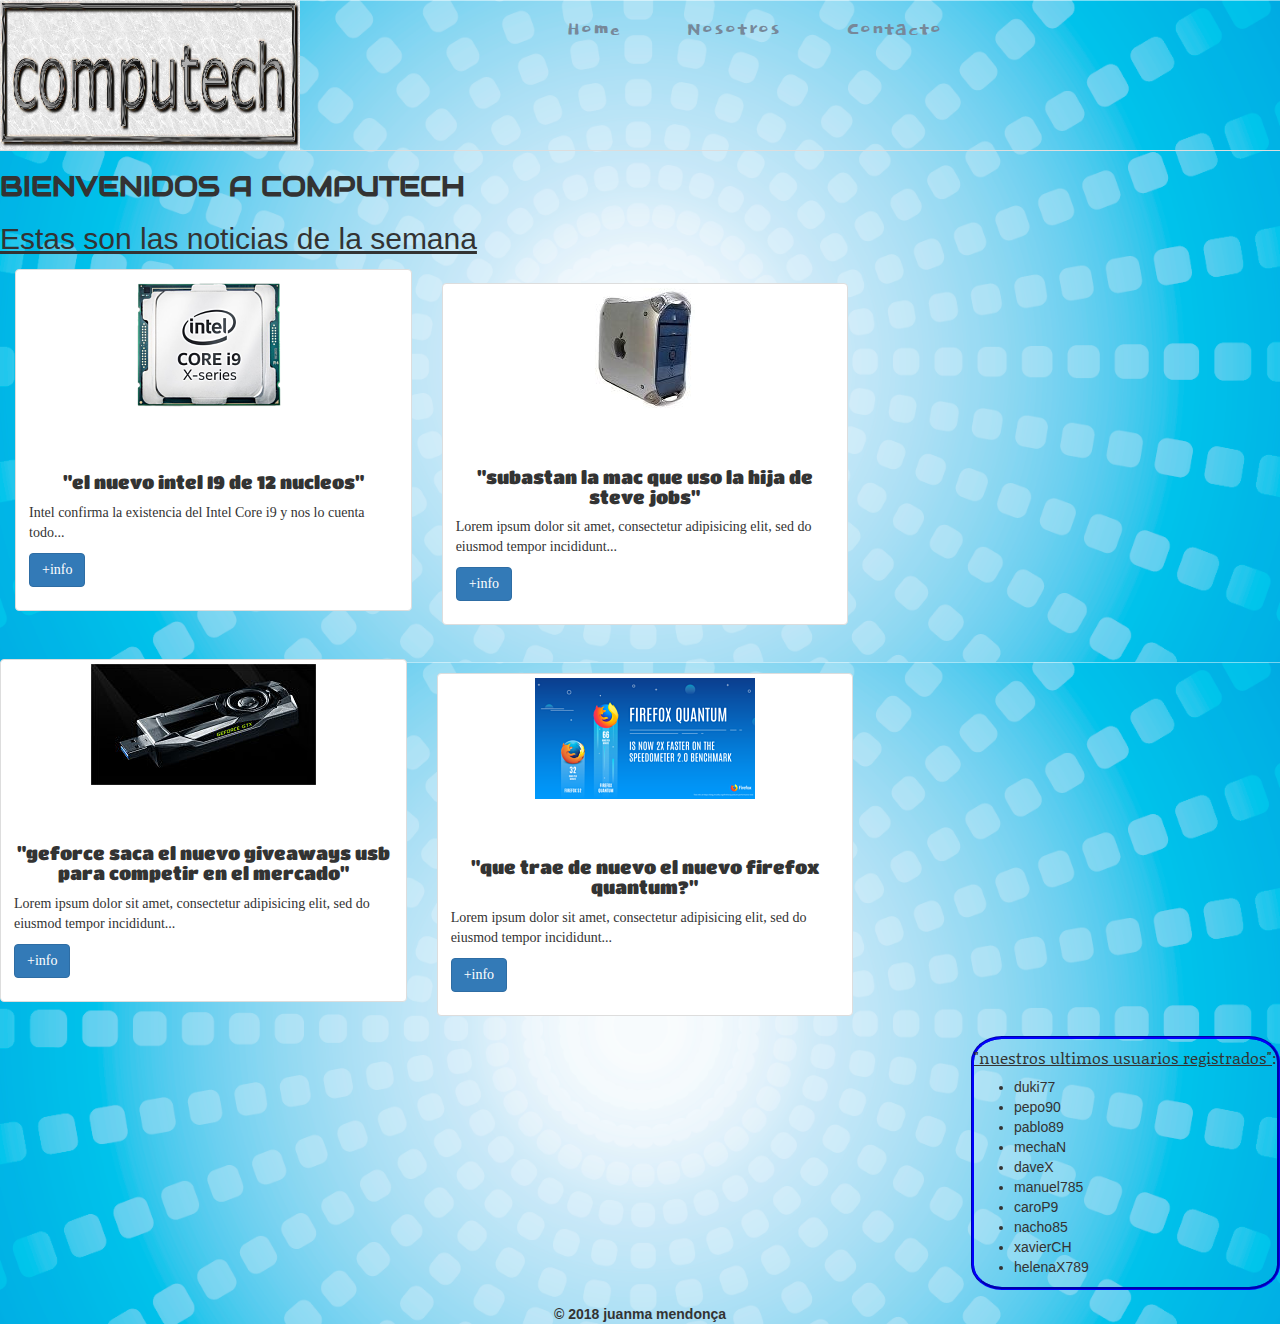
<file: page con bootstrap/index.html>
<!DOCTYPE html>
<html>

<head>
    <meta charset="utf-8" />
    <meta http-equiv="X-UA-Compatible" content="IE=edge">
    <title>home</title>
    <meta name="viewport" content="width=device-width, initial-scale=1">
    <link rel="stylesheet" type="text/css" media="screen" href="bootstrap/css/bootstrap.min.css" />
    <link rel="stylesheet" type="text/css" media="screen" href="css/estilo.css" />
    <link href="https://fonts.googleapis.com/css?family=Dokdo" rel="stylesheet">
    <link href="https://fonts.googleapis.com/css?family=Titan+One" rel="stylesheet">
    <link href="https://fonts.googleapis.com/css?family=Noticia+Text|Permanent+Marker" rel="stylesheet">
    <link href="https://fonts.googleapis.com/css?family=Audiowide" rel="stylesheet">
    <link rel="stylesheet" type="text/css" media="screen" href="css/FontAwesome.css">
</head>

<body>
<header>
    <div class="logo">
        <a href="index.html" title=""><img class="imglogo" src="images/computech2.png" alt="logo noticia"></a>
    </div>
    <nav class="menu">
        <ul class="nav nav-tabs">
            <li role="presentation"><a href="index.html"><i class="fa fa-home fa-fw" aria-hidden="true"></i>&nbsp;Home</a></li>
            <li role="presentation"><a href="nosotros.html"><i class="fa fa-android" aria-hidden="true"></i>&nbsp; Nosotros</a></li>
            <li role="presentation"><a href="contacto.html"><i class="fa fa-info-circle" aria-hidden="true"></i>&nbsp; Contacto</a></li>
          </ul>  
    </nav>
    
</header
<section>
  <div>
    <h1 class="parpadea texto">Bienvenidos a Computech</h1>
    <u><h2>Estas son las noticias de la semana</h2></u>
  </div>
<div class="listhome">
    <div class="container-fluid">
    <div class="row">
        <div class="col-sm-6 col-md-4">
          <div class="thumbnail">
            <img class="zoom" src="images/intel core i9_opt.png" alt=" procesador core I9">
            <div class="caption">
              <h3>"el nuevo intel I9 de 12 nucleos"</h3>
              <p>Intel confirma la existencia del Intel Core i9 y nos lo cuenta todo...</p>
              <p><a href="noticia.html" class="btn btn-primary" role="button">+info</a></p>
            </div>
          </div>
        </div>
        <div class="row">
            <div class="col-sm-6 col-md-4">
              <div class="thumbnail">
                <img class="zoom" src="images/mac vieja_opt.jpg" alt="mac vieja">
                <div class="caption">
                  <h3>"subastan la mac que uso la hija de steve jobs"</h3>
                  <p>Lorem ipsum dolor sit amet, consectetur adipisicing elit, sed do eiusmod tempor incididunt...</p>
                  <p><a href="#" class="btn btn-primary" role="button">+info</a></p>
                </div>
              </div>
            </div>
      </div>
      <div class="row">
        <div class="col-sm-6 col-md-4">
          <div class="thumbnail">
            <img class="zoom" src="images/geforce-giveaways-usb_opt.jpg" alt="placa de video usb">
            <div class="caption">
              <h3>"geforce saca el nuevo giveaways usb para competir en el mercado"</h3>
              <p>Lorem ipsum dolor sit amet, consectetur adipisicing elit, sed do eiusmod tempor incididunt...</p>
              <p><a href="#" class="btn btn-primary" role="button">+info</a></p>
            </div>
          </div>
        </div>
        <div class="row">
            <div class="col-sm-6 col-md-4">
              <div class="thumbnail">
                <img class="zoom" src="images/firefox quantum_opt.png" alt="firefox quantum" >
                <div class="caption">
                  <h3>"que trae de nuevo el nuevo firefox quantum?"</h3>
                  <p>Lorem ipsum dolor sit amet, consectetur adipisicing elit, sed do eiusmod tempor incididunt...</p>
                  <p><a href="#" class="btn btn-primary" role="button">+info</a></p>
                </div>
              </div>
            </div>
</div>
 </div>
  </div>
   </div>
</section>
<aside class="userlist">
<h4><u>"nuestros ultimos usuarios registrados"</u>:</h4>
  <ul>
    <li>duki77</li>
    <li>pepo90</li>
    <li>pablo89</li>
    <li>mechaN</li>
    <li>daveX</li>
    <li>manuel785</li>
    <li>caroP9</li>
    <li>nacho85</li>
    <li>xavierCH</li>
    <li>helenaX789</li>
  </ul>
</aside>
</body>
<!-- Footer -->
<footer class="page-footer font-small cyan darken-3 mt-4">

  <!-- Footer Links -->
  <div class="container">
  </div>
  <!-- Footer Links -->

  <!-- Copyright -->
  <div class="footer-copyright text-center py-3"><b>© 2018 juanma mendonça</b>
  </div>
  <!-- Copyright -->

</footer>
<!-- Footer -->
</html>
</file>
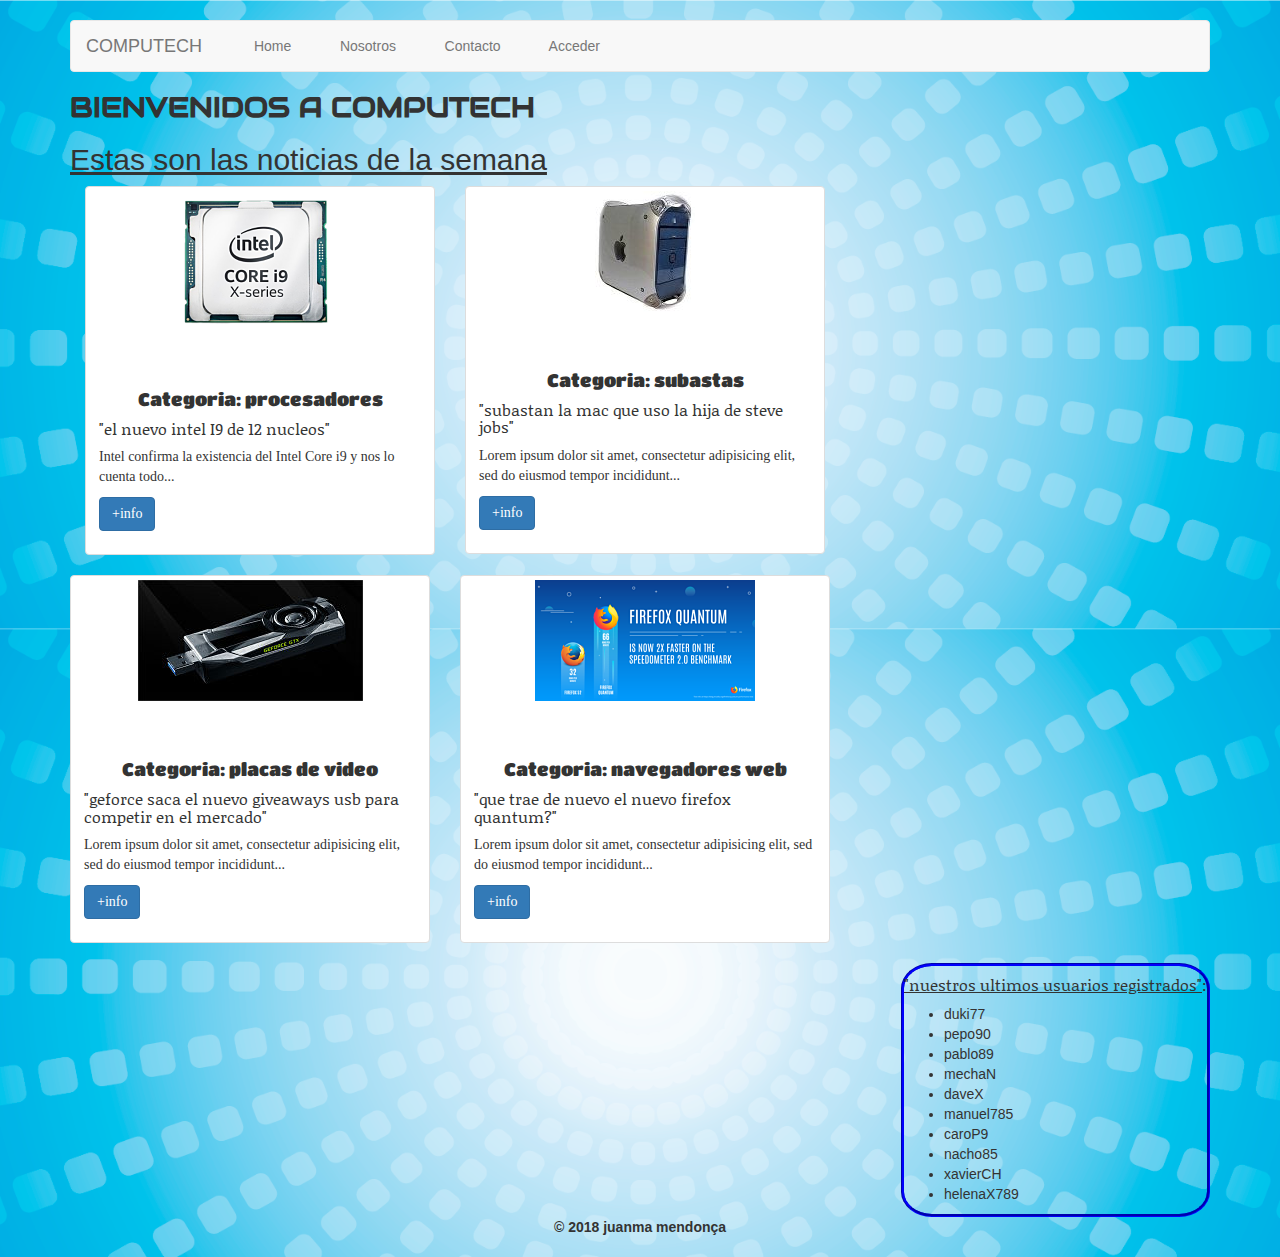
<file: page desde 0 con bootstrap/index.html>
<!DOCTYPE html>
<html lang="en">

<head>
  <meta charset="utf-8">
  <meta http-equiv="X-UA-Compatible" content="IE=edge">
  <meta name="viewport" content="width=device-width, initial-scale=1">

  <title>Home</title>

  <link href="bootstrap/css/bootstrap.min.css" rel="stylesheet">
  <link href="css/navbar.css" rel="stylesheet">
  <link href="css/estilo.css" rel="stylesheet">
  <link href="css/FontAwesome.css" rel="stylesheet">
 <link href="https://fonts.googleapis.com/css?family=Dokdo" rel="stylesheet">
<link href="https://fonts.googleapis.com/css?family=Titan+One" rel="stylesheet">
<link href="https://fonts.googleapis.com/css?family=Noticia+Text|Permanent+Marker" rel="stylesheet">
<link href="https://fonts.googleapis.com/css?family=Audiowide" rel="stylesheet">
</head>

<body>

<div class="container">
  <!-- Static navbar -->
  <nav class="navbar navbar-default" id="menu">
    <div class="container-fluid">
      <div class="navbar-header">
        <button type="button" class="navbar-toggle collapsed" data-toggle="collapse" data-target="#navbar" aria-expanded="false"
          aria-controls="navbar">
          <span class="sr-only">Toggle navigation</span>
          <span class="icon-bar"></span>
          <span class="icon-bar"></span>
          <span class="icon-bar"></span>
        </button>
        <a class="navbar-brand" href="index.html">COMPUTECH</a>
      </div>
      <div id="navbar" class="navbar-collapse collapse">
        <ul class="nav navbar-nav">
          <li><a href="index.html"><i class="fa fa-home fa-fw" aria-hidden="true"></i>&nbsp;Home</a></li>
          <li><a href="nosotros.html"><i class="fa fa-android" aria-hidden="true"></i>&nbsp; Nosotros</a></li>
          <li><a href="contacto.html"><i class="fa fa-info-circle" aria-hidden="true"></i>&nbsp; Contacto</a></li>
          <li><a href="login.html"><i class="fa fa-user" aria-hidden="true"></i>&nbsp; Acceder</a></li>
          </ul>
      </div>
      <!--/.nav-collapse -->
    </div>
    <!--/.container-fluid -->
  </nav>
<section>
  <div>
    <h1 class="parpadea texto">Bienvenidos a Computech</h1>
    <u><h2>Estas son las noticias de la semana</h2></u>
  </div>
<div class="listhome">
    <div class="container-fluid">
    <div class="row">
        <div class="col-sm-6 col-md-4">
          <div class="thumbnail">
            <img class="zoom" src="images/intel core i9_opt.png" alt=" procesador core I9">
            <div class="caption">
              <h3>Categoria: procesadores</h3>
              <h4>"el nuevo intel I9 de 12 nucleos"</h4>
              <p>Intel confirma la existencia del Intel Core i9 y nos lo cuenta todo...</p>
              <p><a href="noticia.html" class="btn btn-primary" role="button">+info</a></p>
            </div>
          </div>
        </div>
        <div class="row">
            <div class="col-sm-6 col-md-4">
              <div class="thumbnail">
                <img class="zoom" src="images/mac vieja_opt.jpg" alt="mac vieja">
                <div class="caption">
                  <h3>Categoria: subastas</h3>
                  <h4>"subastan la mac que uso la hija de steve jobs"</h4>
                  <p>Lorem ipsum dolor sit amet, consectetur adipisicing elit, sed do eiusmod tempor incididunt...</p>
                  <p><a href="#" class="btn btn-primary" role="button">+info</a></p>
                </div>
              </div>
            </div>
      </div>
      <div class="row">
        <div class="col-sm-6 col-md-4">
          <div class="thumbnail">
            <img class="zoom" src="images/geforce-giveaways-usb_opt.jpg" alt="placa de video usb">
            <div class="caption">
              <h3>Categoria: placas de video</h3>
              <h4>"geforce saca el nuevo giveaways usb para competir en el mercado"</h4>
              <p>Lorem ipsum dolor sit amet, consectetur adipisicing elit, sed do eiusmod tempor incididunt...</p>
              <p><a href="#" class="btn btn-primary" role="button">+info</a></p>
            </div>
          </div>
        </div>
        <div class="row">
            <div class="col-sm-6 col-md-4">
              <div class="thumbnail">
                <img class="zoom" src="images/firefox quantum_opt.png" alt="firefox quantum" >
                <div class="caption">
                  <h3>Categoria: navegadores web</h3>
                  <h4>"que trae de nuevo el nuevo firefox quantum?"</h4>
                  <p>Lorem ipsum dolor sit amet, consectetur adipisicing elit, sed do eiusmod tempor incididunt...</p>
                  <p><a href="#" class="btn btn-primary" role="button">+info</a></p>
                </div>
              </div>
            </div>
</div>
 </div>
  </div>
   </div>
</section>
<aside class="userlist">
<h4><u>"nuestros ultimos usuarios registrados"</u>:</h4>
  <ul>
    <li>duki77</li>
    <li>pepo90</li>
    <li>pablo89</li>
    <li>mechaN</li>
    <li>daveX</li>
    <li>manuel785</li>
    <li>caroP9</li>
    <li>nacho85</li>
    <li>xavierCH</li>
    <li>helenaX789</li>
  </ul>
</aside>
<!-- Bootstrap core JavaScript
    ================================================== -->
<!-- Placed at the end of the document so the pages load faster -->
<script src="https://ajax.googleapis.com/ajax/libs/jquery/1.12.4/jquery.min.js"></script>
<script>
  window.jQuery || document.write('<script src="../../assets/js/vendor/jquery.min.js"><\/script>')
</script>
<script src="bootstrap/js/bootstrap.min.js"></script>
</body>
<!-- Footer -->
<footer class="page-footer font-small cyan darken-3 mt-4">

  <!-- Footer Links -->
  <div class="container">
  </div>
  <!-- Footer Links -->

  <!-- Copyright -->
  <div class="footer-copyright text-center py-3"><b>© 2018 juanma mendonça</b>
  </div>
  <!-- Copyright -->

</footer>
<!-- Footer -->
</html>
</file>
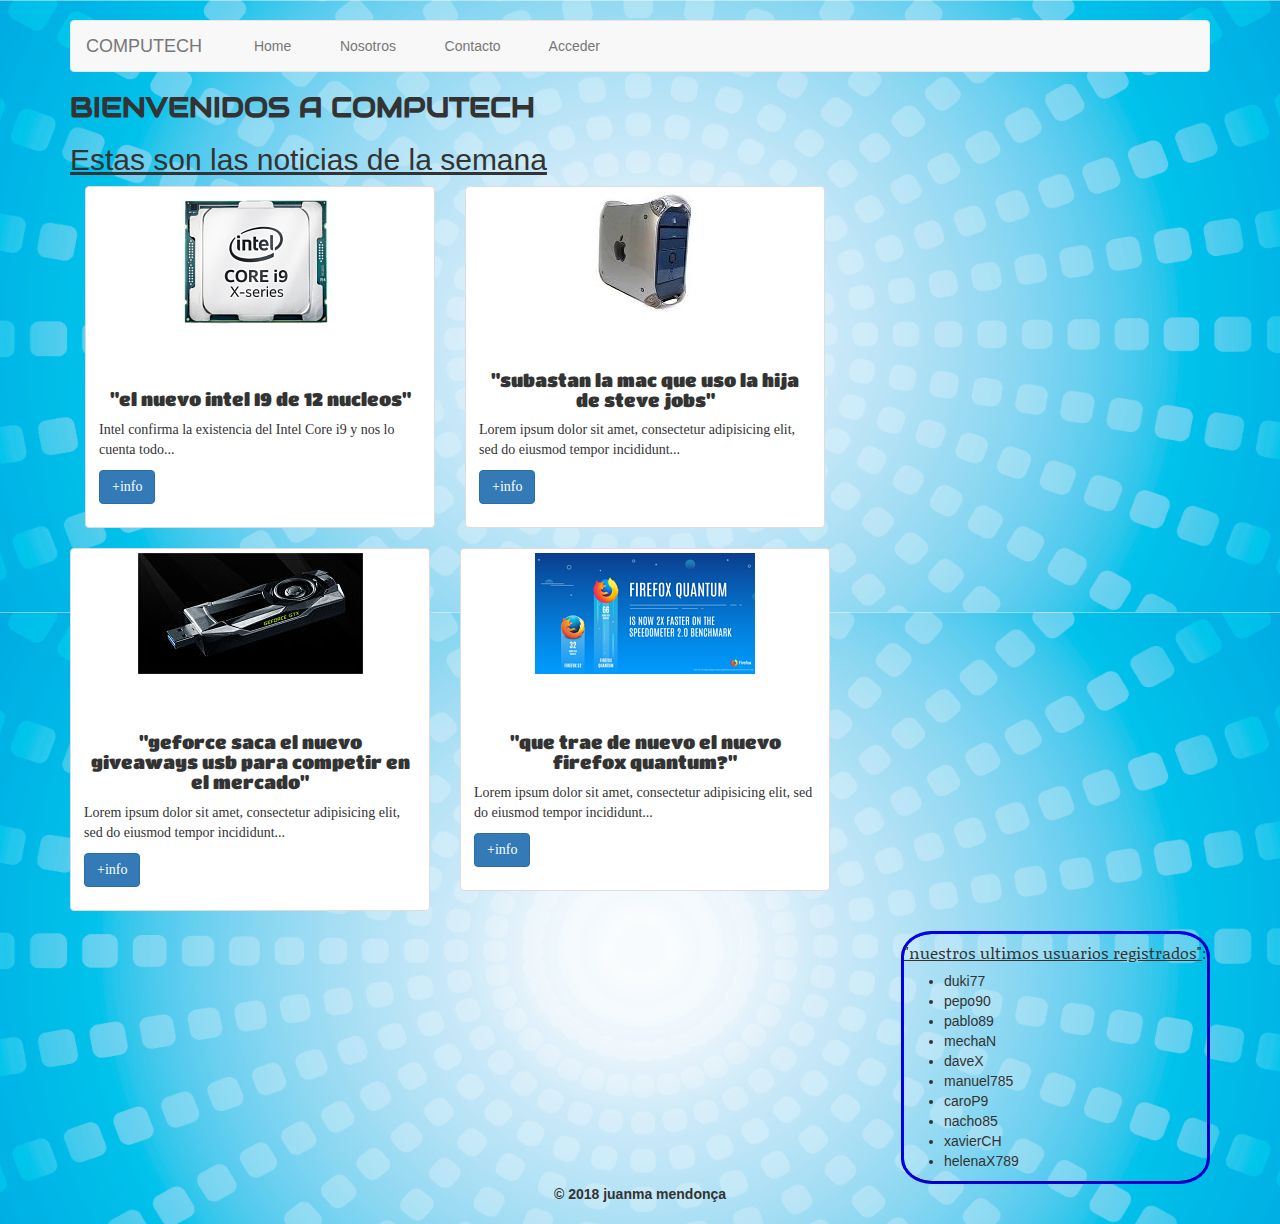
<file: pagina con bootstrap/index.html>
<!DOCTYPE html>
<html lang="en">

<head>
  <meta charset="utf-8">
  <meta http-equiv="X-UA-Compatible" content="IE=edge">
  <meta name="viewport" content="width=device-width, initial-scale=1">

  <title>Home</title>

  <link href="bootstrap/css/bootstrap.min.css" rel="stylesheet">
  <link href="css/navbar.css" rel="stylesheet">
  <link href="css/estilo.css" rel="stylesheet">
  <link href="css/FontAwesome.css" rel="stylesheet">
 <link href="https://fonts.googleapis.com/css?family=Dokdo" rel="stylesheet">
<link href="https://fonts.googleapis.com/css?family=Titan+One" rel="stylesheet">
<link href="https://fonts.googleapis.com/css?family=Noticia+Text|Permanent+Marker" rel="stylesheet">
<link href="https://fonts.googleapis.com/css?family=Audiowide" rel="stylesheet">
</head>

<body>

<div class="container">
  <!-- Static navbar -->
  <nav class="navbar navbar-default" id="menu">
    <div class="container-fluid">
      <div class="navbar-header">
        <button type="button" class="navbar-toggle collapsed" data-toggle="collapse" data-target="#navbar" aria-expanded="false"
          aria-controls="navbar">
          <span class="sr-only">Toggle navigation</span>
          <span class="icon-bar"></span>
          <span class="icon-bar"></span>
          <span class="icon-bar"></span>
        </button>
        <a class="navbar-brand" href="index.html">COMPUTECH</a>
      </div>
      <div id="navbar" class="navbar-collapse collapse">
        <ul class="nav navbar-nav">
          <li><a href="index.html"><i class="fa fa-home fa-fw" aria-hidden="true"></i>&nbsp;Home</a></li>
          <li><a href="nosotros.html"><i class="fa fa-android" aria-hidden="true"></i>&nbsp; Nosotros</a></li>
          <li><a href="contacto.html"><i class="fa fa-info-circle" aria-hidden="true"></i>&nbsp; Contacto</a></li>
          <li><a href="login.html"><i class="fa fa-user" aria-hidden="true"></i>&nbsp; Acceder</a></li>
          </ul>
      </div>
      <!--/.nav-collapse -->
    </div>
    <!--/.container-fluid -->
  </nav>
<section>
  <div>
    <h1 class="parpadea texto">Bienvenidos a Computech</h1>
    <u><h2>Estas son las noticias de la semana</h2></u>
  </div>
<div class="listhome">
    <div class="container-fluid">
    <div class="row">
        <div class="col-sm-6 col-md-4">
          <div class="thumbnail">
            <img class="zoom" src="images/intel core i9_opt.png" alt=" procesador core I9">
            <div class="caption">
              <h3>"el nuevo intel I9 de 12 nucleos"</h3>
              <p>Intel confirma la existencia del Intel Core i9 y nos lo cuenta todo...</p>
              <p><a href="noticia.html" class="btn btn-primary" role="button">+info</a></p>
            </div>
          </div>
        </div>
        <div class="row">
            <div class="col-sm-6 col-md-4">
              <div class="thumbnail">
                <img class="zoom" src="images/mac vieja_opt.jpg" alt="mac vieja">
                <div class="caption">
                  <h3>"subastan la mac que uso la hija de steve jobs"</h3>
                  <p>Lorem ipsum dolor sit amet, consectetur adipisicing elit, sed do eiusmod tempor incididunt...</p>
                  <p><a href="#" class="btn btn-primary" role="button">+info</a></p>
                </div>
              </div>
            </div>
      </div>
      <div class="row">
        <div class="col-sm-6 col-md-4">
          <div class="thumbnail">
            <img class="zoom" src="images/geforce-giveaways-usb_opt.jpg" alt="placa de video usb">
            <div class="caption">
              <h3>"geforce saca el nuevo giveaways usb para competir en el mercado"</h3>
              <p>Lorem ipsum dolor sit amet, consectetur adipisicing elit, sed do eiusmod tempor incididunt...</p>
              <p><a href="#" class="btn btn-primary" role="button">+info</a></p>
            </div>
          </div>
        </div>
        <div class="row">
            <div class="col-sm-6 col-md-4">
              <div class="thumbnail">
                <img class="zoom" src="images/firefox quantum_opt.png" alt="firefox quantum" >
                <div class="caption">
                  <h3>"que trae de nuevo el nuevo firefox quantum?"</h3>
                  <p>Lorem ipsum dolor sit amet, consectetur adipisicing elit, sed do eiusmod tempor incididunt...</p>
                  <p><a href="#" class="btn btn-primary" role="button">+info</a></p>
                </div>
              </div>
            </div>
</div>
 </div>
  </div>
   </div>
</section>
<aside class="userlist">
<h4><u>"nuestros ultimos usuarios registrados"</u>:</h4>
  <ul>
    <li>duki77</li>
    <li>pepo90</li>
    <li>pablo89</li>
    <li>mechaN</li>
    <li>daveX</li>
    <li>manuel785</li>
    <li>caroP9</li>
    <li>nacho85</li>
    <li>xavierCH</li>
    <li>helenaX789</li>
  </ul>
</aside>
<!-- Bootstrap core JavaScript
    ================================================== -->
<!-- Placed at the end of the document so the pages load faster -->
<script src="https://ajax.googleapis.com/ajax/libs/jquery/1.12.4/jquery.min.js"></script>
<script>
  window.jQuery || document.write('<script src="../../assets/js/vendor/jquery.min.js"><\/script>')
</script>
<script src="bootstrap/js/bootstrap.min.js"></script>
</body>
<!-- Footer -->
<footer class="page-footer font-small cyan darken-3 mt-4">

  <!-- Footer Links -->
  <div class="container">
  </div>
  <!-- Footer Links -->

  <!-- Copyright -->
  <div class="footer-copyright text-center py-3"><b>© 2018 juanma mendonça</b>
  </div>
  <!-- Copyright -->

</footer>
<!-- Footer -->
</html>
</file>
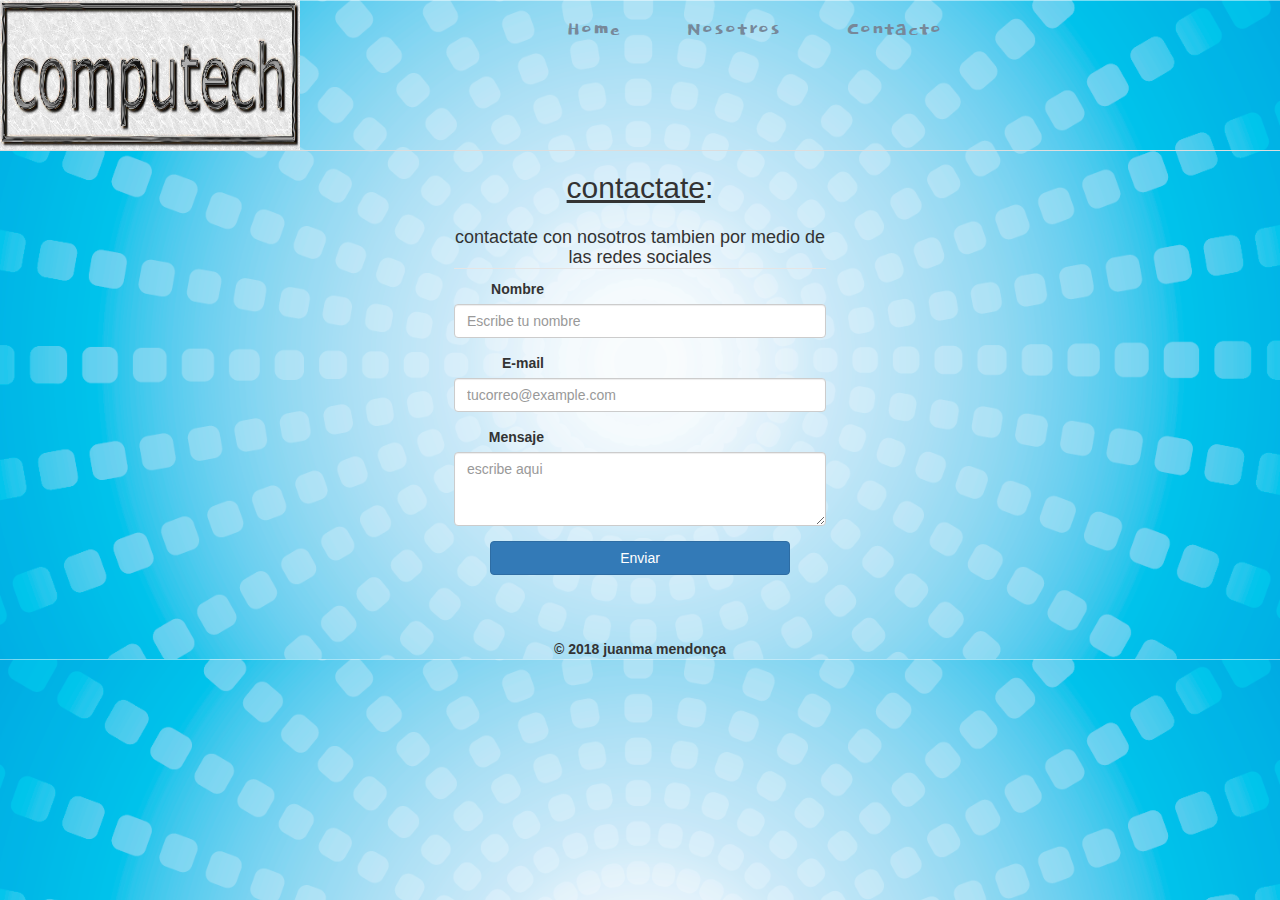
<file: page con bootstrap/contacto.html>
<!DOCTYPE html>
<html>
<head>
    <meta charset="utf-8" />
    <meta http-equiv="X-UA-Compatible" content="IE=edge">
    <title>Contacto</title>
    <meta name="viewport" content="width=device-width, initial-scale=1">
    <link rel="stylesheet" type="text/css" media="screen" href="bootstrap/css/bootstrap.min.css" />
    <link rel="stylesheet" type="text/css" media="screen" href="css/estilo.css" />
    <link href="https://fonts.googleapis.com/css?family=Dokdo" rel="stylesheet">
    <link rel="stylesheet" type="text/css" media="screen" href="css/FontAwesome.css">
</head>
<body>
    <header>
        <div class="logo">
            <a href="index.html" title=""><img class="imglogo" src="images/computech2.png" alt="logo noticia"></a>
        </div>
        <nav class="menu">
            <ul class="nav nav-tabs">
                <li role="presentation"><a href="index.html"><i class="fa fa-home fa-fw" aria-hidden="true"></i>&nbsp;Home</a></li>
                <li role="presentation"><a href="nosotros.html"><i class="fa fa-android" aria-hidden="true"></i>&nbsp; Nosotros</a></li>
                <li role="presentation"><a href="contacto.html"><i class="fa fa-info-circle" aria-hidden="true"></i>&nbsp; Contacto</a></li>
              </ul>  
        </nav>
    </header>
    <article>
            <section class="container-fluid">
                <h2 class="h2 text-center my-3"><u>contactate</u>:</h2>
                <form>
                    <fieldset>
                        <legend class="h4 text-center">
                        contactate con nosotros tambien por medio de las redes sociales
                        </legend>
                        <div class="form-group">
                        <label>Nombre</label>
                        <input type="text" id="nombre" name="nombre" class="form-control" placeholder="Escribe tu nombre">
                        </div>
                        <div class="form-group">
                        <label>E-mail</label>
                        <input type="email" id="email" name="email" class="form-control" placeholder="tucorreo@example.com">
                        </div>
                        <div class="form-group">
                        <label>Mensaje</label>
                        <textarea class="form-control" rows="3" placeholder="escribe aqui"></textarea>
                        </div>
                        <div class="form-group text-center">
                        <input type="submit" id="envio" value="Enviar" class="btn btn-primary ">
                        </div>
                    </fieldset>
                </form>
            </section>
        </article>
        
</body>

<!-- Footer -->
<footer class="page-footer font-small cyan darken-3 mt-4">

    <!-- Footer Links -->
    <div class="container">
  
      <!-- Grid row-->
      <div class="row">
  
        <!-- Grid column -->
        <div class="col-md-12 py-5">
          <div class="mb-5 flex-center">
  
            <!-- Facebook -->
            <a class="fb-ic">
              <i class="fa fa-facebook fa-lg white-text mr-md-5 mr-3 fa-2x"> </i>
            </a>
            <!-- Twitter -->
            <a class="tw-ic">
              <i class="fa fa-twitter fa-lg white-text mr-md-5 mr-3 fa-2x"> </i>
            </a>
            <!-- Google +-->
            <a class="gplus-ic">
              <i class="fa fa-google-plus fa-lg white-text mr-md-5 mr-3 fa-2x"> </i>
            </a>
            <!--Linkedin -->
            <a class="li-ic">
              <i class="fa fa-linkedin fa-lg white-text mr-md-5 mr-3 fa-2x"> </i>
            </a>
            <!--Instagram-->
            <a class="ins-ic">
              <i class="fa fa-instagram fa-lg white-text mr-md-5 mr-3 fa-2x"> </i>
            </a>
            <!--Pinterest-->
            <a class="pin-ic">
              <i class="fa fa-pinterest fa-lg white-text fa-2x"> </i>
            </a>
            <!--Youtube-->
            <a class="you-ic">
                <i class="fa fa-youtube fa-lg white-text fa-2x"> </i>
              </a>
          </div>
        </div>
        <!-- Grid column -->
  
      </div>
      <!-- Grid row-->
  
    </div>
    <!-- Footer Links -->
  
    <!-- Copyright -->
    <div class="footer-copyright text-center py-3"><b>© 2018 juanma mendonça</b>
    </div>
    <!-- Copyright -->
  
  </footer>
  <!-- Footer -->
                        
</html>
</file>
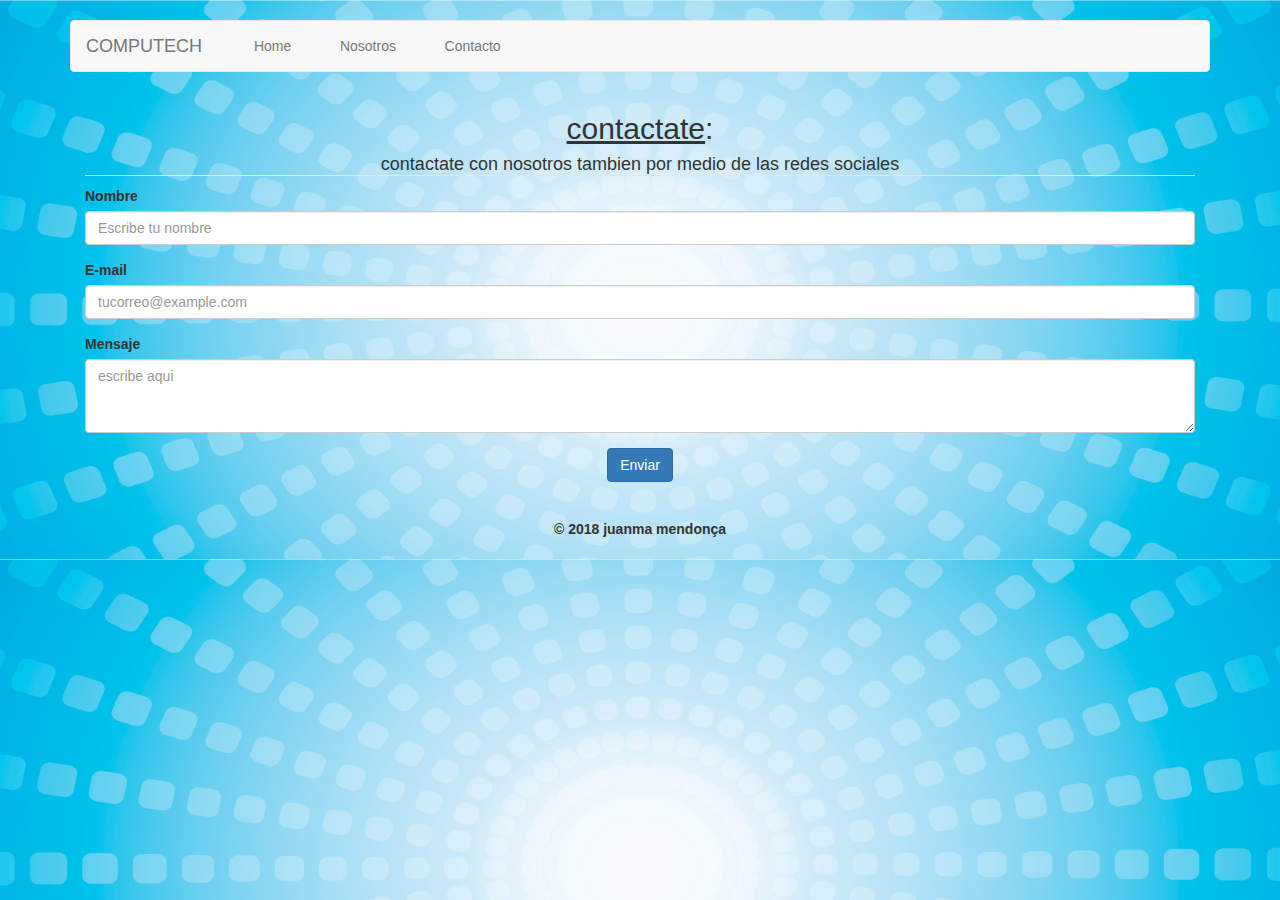
<file: page desde 0 con bootstrap/contacto.html>
<!DOCTYPE html>
<html lang="en">

<head>
  <meta charset="utf-8">
  <meta http-equiv="X-UA-Compatible" content="IE=edge">
  <meta name="viewport" content="width=device-width, initial-scale=1">

  <title>Contacto</title>

  <link href="bootstrap/css/bootstrap.min.css" rel="stylesheet">
<link href="css/navbar.css" rel="stylesheet">
  <link href="css/estilo.css" rel="stylesheet">
  <link href="https://fonts.googleapis.com/css?family=Dokdo" rel="stylesheet">
  <link href="css/FontAwesome.css" rel="stylesheet">
</head>

<body>

<div class="container">
  <!-- Static navbar -->
  <nav class="navbar navbar-default" id="menu">
    <div class="container-fluid">
      <div class="navbar-header">
        <button type="button" class="navbar-toggle collapsed" data-toggle="collapse" data-target="#navbar" aria-expanded="false"
          aria-controls="navbar">
          <span class="sr-only">Toggle navigation</span>
          <span class="icon-bar"></span>
          <span class="icon-bar"></span>
          <span class="icon-bar"></span>
        </button>
        <a class="navbar-brand" href="index.html">COMPUTECH</a>
      </div>
      <div id="navbar" class="navbar-collapse collapse">
        <ul class="nav navbar-nav">
          <li>
            <a href="index.html">
              <i class="fa fa-home fa-fw" aria-hidden="true"></i>&nbsp;Home</a>
          </li>
          <li>
            <a href="nosotros.html">
              <i class="fa fa-android" aria-hidden="true"></i>&nbsp; Nosotros</a>
          </li>
          <li>
            <a href="contacto.html">
              <i class="fa fa-info-circle" aria-hidden="true"></i>&nbsp; Contacto</a>
          </li>
      </div>
      <!--/.nav-collapse -->
    </div>
    <!--/.container-fluid -->
  </nav>
    <article>
            <section class="container-fluid">
                <h2 class="h2 text-center my-3"><u>contactate</u>:</h2>
                <form>
                    <fieldset>
                        <legend class="h4 text-center">
                        contactate con nosotros tambien por medio de las redes sociales
                        </legend>
                        <div class="form-group">
                        <label>Nombre</label>
                        <input type="text" id="nombre" name="nombre" class="form-control" placeholder="Escribe tu nombre">
                        </div>
                        <div class="form-group">
                        <label>E-mail</label>
                        <input type="email" id="email" name="email" class="form-control" placeholder="tucorreo@example.com">
                        </div>
                        <div class="form-group">
                        <label>Mensaje</label>
                        <textarea class="form-control" rows="3" placeholder="escribe aqui"></textarea>
                        </div>
                        <div class="form-group text-center">
                        <input type="submit" id="envio" value="Enviar" class="btn btn-primary ">
                        </div>
                    </fieldset>
                </form>
            </section>
        </article>
<!-- Bootstrap core JavaScript
    ================================================== -->
<!-- Placed at the end of the document so the pages load faster -->
<script src="https://ajax.googleapis.com/ajax/libs/jquery/1.12.4/jquery.min.js"></script>
<script>
  window.jQuery || document.write('<script src="../../assets/js/vendor/jquery.min.js"><\/script>')
</script>
<script src="bootstrap/js/bootstrap.min.js"></script>
</body>

<!-- Footer -->
<footer class="page-footer font-small cyan darken-3 mt-4">

    <!-- Footer Links -->
    <div class="container">
  
      <!-- Grid row-->
      <div class="row">
  
        <!-- Grid column -->
        <div class="col-md-12 py-5">
          <div class="mb-5 flex-center">
  
            <!-- Facebook -->
            <a class="fb-ic">
              <i class="fa fa-facebook fa-lg white-text mr-md-5 mr-3 fa-2x"> </i>
            </a>
            <!-- Twitter -->
            <a class="tw-ic">
              <i class="fa fa-twitter fa-lg white-text mr-md-5 mr-3 fa-2x"> </i>
            </a>
            <!-- Google +-->
            <a class="gplus-ic">
              <i class="fa fa-google-plus fa-lg white-text mr-md-5 mr-3 fa-2x"> </i>
            </a>
            <!--Linkedin -->
            <a class="li-ic">
              <i class="fa fa-linkedin fa-lg white-text mr-md-5 mr-3 fa-2x"> </i>
            </a>
            <!--Instagram-->
            <a class="ins-ic">
              <i class="fa fa-instagram fa-lg white-text mr-md-5 mr-3 fa-2x"> </i>
            </a>
            <!--Pinterest-->
            <a class="pin-ic">
              <i class="fa fa-pinterest fa-lg white-text fa-2x"> </i>
            </a>
            <!--Youtube-->
            <a class="you-ic">
                <i class="fa fa-youtube fa-lg white-text fa-2x"> </i>
              </a>
          </div>
        </div>
        <!-- Grid column -->
  
      </div>
      <!-- Grid row-->
  
    </div>
    <!-- Footer Links -->
  
    <!-- Copyright -->
    <div class="footer-copyright text-center py-3"><b>© 2018 juanma mendonça</b>
    </div>
    <!-- Copyright -->
  
  </footer>
  <!-- Footer -->
                        
</html>
</file>
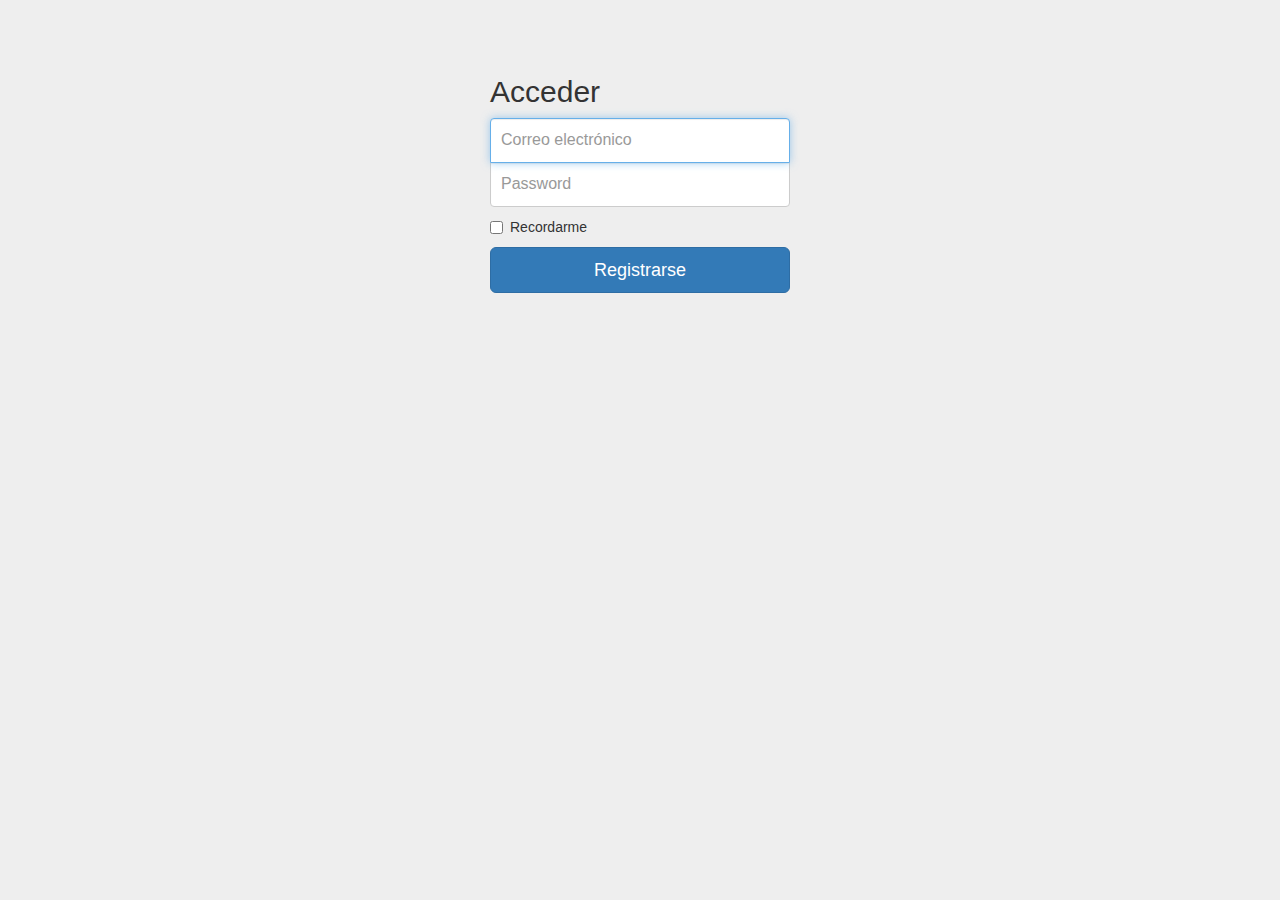
<file: page desde 0 con bootstrap/login.html>
<!DOCTYPE html>
<html lang="en">

<head>
    <meta charset="utf-8">
    <meta http-equiv="X-UA-Compatible" content="IE=edge">
    <meta name="viewport" content="width=device-width, initial-scale=1">

    <title>Signin</title>

    <link href="bootstrap/css/bootstrap.min.css" rel="stylesheet">
    <link href="css/signin.css" rel="stylesheet">

</head>

<body>

    <div class="container">

        <form class="form-signin">
            <h2 class="form-signin-heading">Acceder</h2>
            <label for="inputEmail" class="sr-only">Correo electrónico</label>
            <input type="email" id="inputEmail" class="form-control" placeholder="Correo electrónico" required autofocus>
            <label for="inputPassword" class="sr-only">Password</label>
            <input type="password" id="inputPassword" class="form-control" placeholder="Password" required>
            <div class="checkbox">
                <label>
                    <input type="checkbox" value="remember-me"> Recordarme
                </label>
            </div>
            <button class="btn btn-lg btn-primary btn-block" type="submit">Registrarse</button>
        </form>

    </div>
    <!-- /container -->
</body>

</html>
</file>
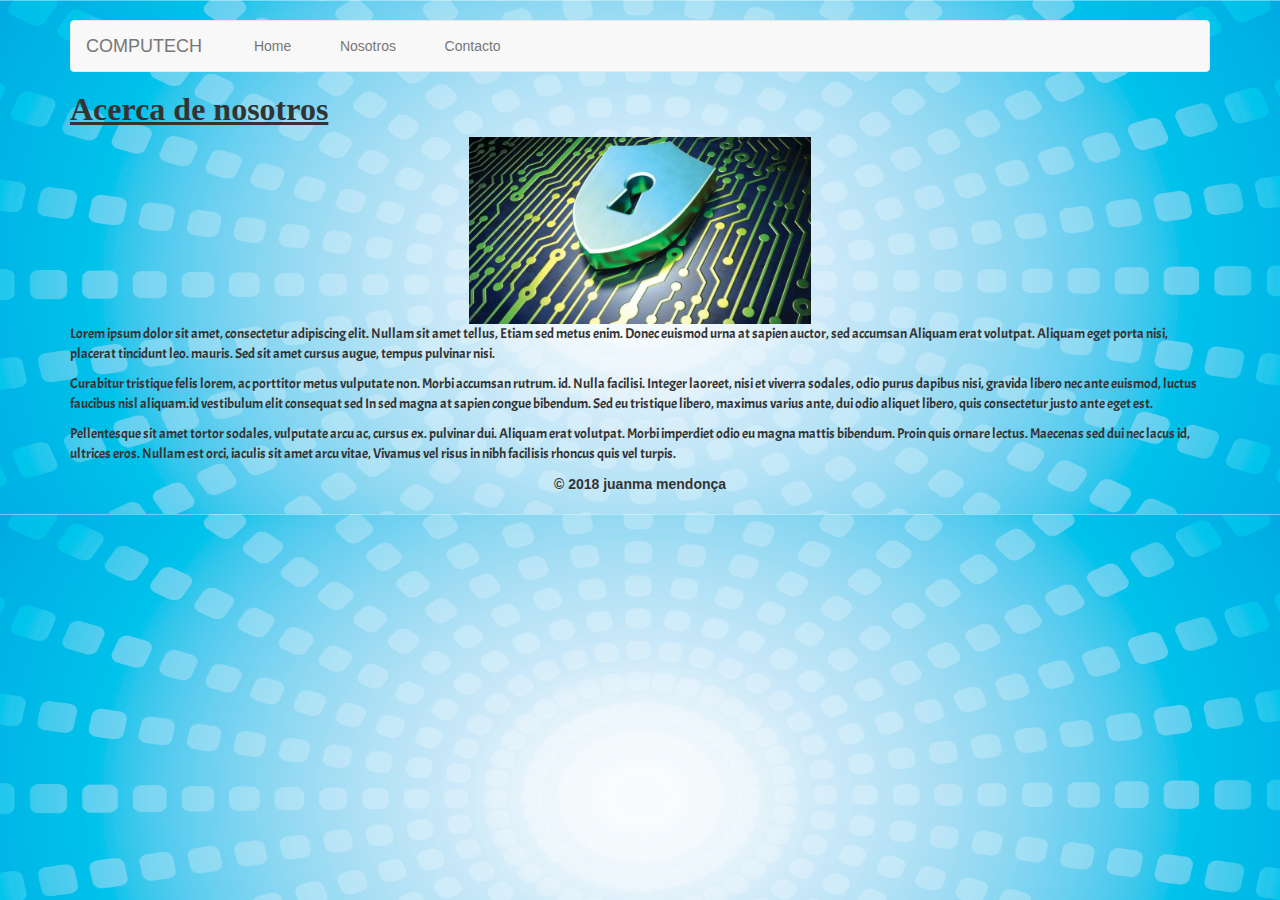
<file: page desde 0 con bootstrap/nosotros.html>
<!DOCTYPE html>
<html lang="en">

<head>
    <meta charset="utf-8">
    <meta http-equiv="X-UA-Compatible" content="IE=edge">
    <meta name="viewport" content="width=device-width, initial-scale=1">

    <title>Nosotros</title>
    <link href="bootstrap/css/bootstrap.min.css" rel="stylesheet">
    <link href="css/navbar.css" rel="stylesheet">
    <link href="css/estilo.css" rel="stylesheet">
    <link href="css/FontAwesome.css" rel="stylesheet">
<link href="https://fonts.googleapis.com/css?family=Dokdo" rel="stylesheet">
<link href="https://fonts.googleapis.com/css?family=Acme" rel="stylesheet">
</head>

<body>

    <div class="container">
        <!-- Static navbar -->
        <nav class="navbar navbar-default" id="menu">
            <div class="container-fluid">
                <div class="navbar-header">
                    <button type="button" class="navbar-toggle collapsed" data-toggle="collapse" data-target="#navbar" aria-expanded="false"
                        aria-controls="navbar">
                        <span class="sr-only">Toggle navigation</span>
                        <span class="icon-bar"></span>
                        <span class="icon-bar"></span>
                        <span class="icon-bar"></span>
                    </button>
                    <a class="navbar-brand" href="index.html">COMPUTECH</a>
                </div>
                <div id="navbar" class="navbar-collapse collapse">
                    <ul class="nav navbar-nav">
                  <li><a href="index.html"><i class="fa fa-home fa-fw" aria-hidden="true"></i>&nbsp;Home</a></li>
                  <li><a href="nosotros.html"><i class="fa fa-android" aria-hidden="true"></i>&nbsp; Nosotros</a></li>
                  <li><a href="contacto.html"><i class="fa fa-info-circle" aria-hidden="true"></i>&nbsp; Contacto</a></li>
                </div>
                <!--/.nav-collapse -->
            </div>
            <!--/.container-fluid -->
        </nav>

<section>
    <h1><b><u>Acerca de nosotros</u></b></h1>
    <article>
        <div>
        <img class="centerimg"src="images/logo2.jpg" alt="">
      </div>

        <div class="pnos">
            <p>Lorem ipsum dolor sit amet, consectetur adipiscing elit. Nullam sit amet tellus,
            Etiam sed metus enim. Donec euismod urna at sapien auctor, sed accumsan
            Aliquam erat volutpat. Aliquam eget porta nisi, placerat tincidunt leo.
            mauris. Sed sit amet cursus augue, tempus pulvinar nisi.</p>
            <p>Curabitur tristique felis lorem, ac porttitor metus vulputate non. Morbi accumsan rutrum.
            id. Nulla facilisi. Integer laoreet, nisi et viverra sodales, odio purus dapibus nisi,
            gravida libero nec ante euismod, luctus faucibus nisl aliquam.id vestibulum elit consequat sed
            In sed magna at sapien congue bibendum. Sed eu tristique libero, maximus varius ante,
            dui odio aliquet libero, quis consectetur justo ante eget est.</p>
            <p>Pellentesque sit amet tortor sodales, vulputate arcu ac, cursus ex.
            pulvinar dui. Aliquam erat volutpat. Morbi imperdiet odio eu magna
            mattis bibendum. Proin quis ornare lectus. Maecenas sed dui nec lacus
            id, ultrices eros. Nullam est orci, iaculis sit amet arcu vitae,
            Vivamus vel risus in nibh facilisis rhoncus quis vel turpis.</p>
        </div>
    </article>
</section>
<!-- Bootstrap core JavaScript
    ================================================== -->
<!-- Placed at the end of the document so the pages load faster -->
<script src="https://ajax.googleapis.com/ajax/libs/jquery/1.12.4/jquery.min.js"></script>
<script>
    window.jQuery || document.write('<script src="../../assets/js/vendor/jquery.min.js"><\/script>')
</script>
<script src="bootstrap/js/bootstrap.min.js"></script>
</body>
<!-- Footer -->
<footer class="page-footer font-small cyan darken-3 mt-4">

    <!-- Footer Links -->
    <div class="container">
    </div>
    <!-- Footer Links -->

    <!-- Copyright -->
    <div class="footer-copyright text-center py-3">
        <b>© 2018 juanma mendonça</b>
    </div>
    <!-- Copyright -->

</footer>
<!-- Footer -->
</html>
</file>
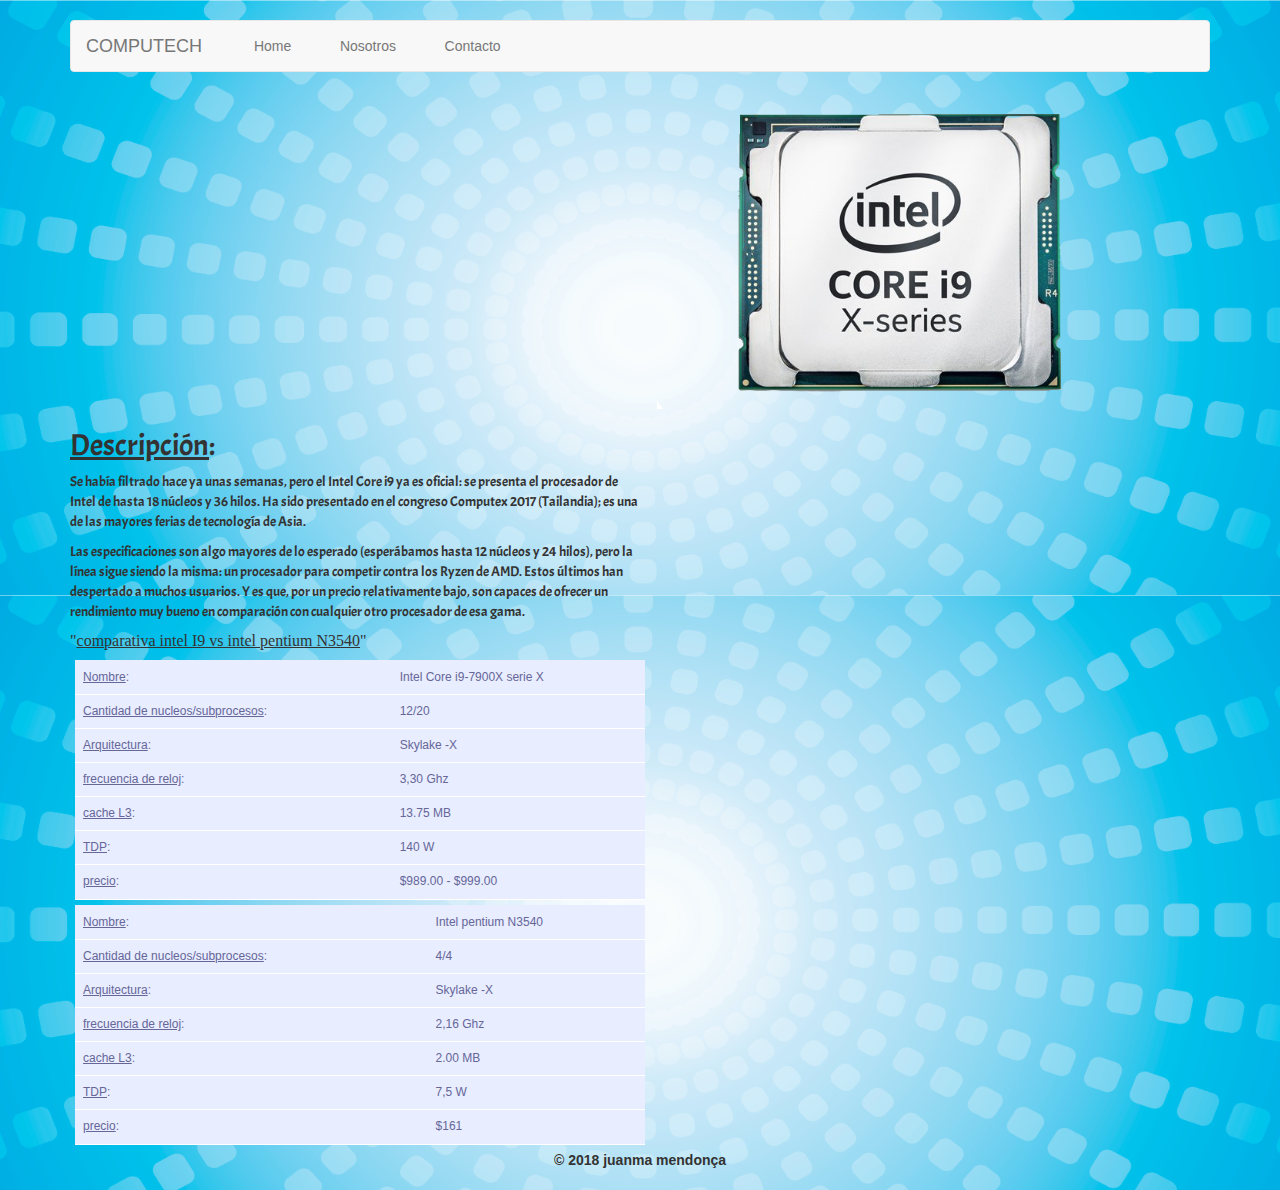
<file: page desde 0 con bootstrap/noticia.html>
<!DOCTYPE html>
<html lang="en">

<head>
  <meta charset="utf-8">
  <meta http-equiv="X-UA-Compatible" content="IE=edge">
  <meta name="viewport" content="width=device-width, initial-scale=1">

  <title>Noticia</title>
  <link href="bootstrap/css/bootstrap.min.css" rel="stylesheet">
  <link href="css/navbar.css" rel="stylesheet">
  <link href="css/estilo.css" rel="stylesheet">
  <link href="css/FontAwesome.css" rel="stylesheet">
  <link href="https://fonts.googleapis.com/css?family=Dokdo" rel="stylesheet">
  <link href="https://fonts.googleapis.com/css?family=Acme" rel="stylesheet">
</head>

<body>

  <div class="container">
    <!-- Static navbar -->
    <nav class="navbar navbar-default" id="menu">
      <div class="container-fluid">
        <div class="navbar-header">
          <button type="button" class="navbar-toggle collapsed" data-toggle="collapse" data-target="#navbar" aria-expanded="false"
            aria-controls="navbar">
            <span class="sr-only">Toggle navigation</span>
            <span class="icon-bar"></span>
            <span class="icon-bar"></span>
            <span class="icon-bar"></span>
          </button>
          <a class="navbar-brand" href="index.html">COMPUTECH</a>
        </div>
        <div id="navbar" class="navbar-collapse collapse">
          <ul class="nav navbar-nav">
            <li>
              <a href="index.html">
                <i class="fa fa-home fa-fw" aria-hidden="true"></i>&nbsp;Home</a>
            </li>
            <li>
              <a href="nosotros.html">
                <i class="fa fa-android" aria-hidden="true"></i>&nbsp; Nosotros</a>
            </li>
            <li>
              <a href="contacto.html">
                <i class="fa fa-info-circle" aria-hidden="true"></i>&nbsp; Contacto</a>
            </li>
        </div>
        <!--/.nav-collapse -->
      </div>
      <!--/.container-fluid -->
    </nav>
<section class="detalle">
  <div class="izq">
    <div class="head-izq">
      <img src="images/intel core i9.png" alt="core i9">
    </div>
 </div>
  <div class="der">
  <div class="pnos">
    <h2><u>Descripción</u>:</h2>
    <p>Se había filtrado hace ya unas semanas, pero el Intel Core i9 ya es oficial: se presenta el procesador de Intel de hasta 18 núcleos y 36 hilos. Ha sido presentado en el congreso Computex 2017 (Tailandia); es una de las mayores ferias de tecnología de Asia.</p>
    <p>Las especificaciones son algo mayores de lo esperado (esperábamos hasta 12 núcleos y 24 hilos), pero la línea sigue siendo la misma: un procesador para competir contra los Ryzen de AMD. Estos últimos han despertado a muchos usuarios. Y es que, por un precio relativamente bajo, son capaces de ofrecer un rendimiento muy bueno en comparación con cualquier otro procesador de esa gama.</p>
  </div>
<h4>"<u>comparativa intel I9 vs intel pentium N3540</u>"</h4>
      <table>
        <tr>
          <td><u>Nombre</u>:</td>
          <td>Intel Core i9-7900X serie X</td>
        </tr>
        <tr>
          <td><u>Cantidad de nucleos/subprocesos</u>:</td>
          <td>12/20</td>
        </tr>
        <tr>
          <td><u>Arquitectura</u>:</td>
          <td>Skylake -X</td>
        </tr>
        <tr>
          <td><u>frecuencia de reloj</u>:</td>
          <td>3,30 Ghz</td>
        </tr>
        <tr>
          <td><u>cache L3</u>:</td>
          <td>13.75 MB</td>
        </tr>
        <tr>
          <td><u>TDP</u>:</td>
          <td>140 W</td>
        </tr>
        <tr>
          <td><u>precio</u>:</td>
          <td>$989.00 - $999.00</td>
        </tr>
      </table>
      <table>
        <tr>
          <td><u>Nombre</u>:</td>
          <td>Intel pentium N3540</td>
        </tr>
        <tr>
          <td><u>Cantidad de nucleos/subprocesos</u>:</td>
          <td>4/4</td>
        </tr>
        <tr>
          <td><u>Arquitectura</u>:</td>
          <td>Skylake -X</td>
        </tr>
        <tr>
          <td><u>frecuencia de reloj</u>:</td>
          <td>2,16 Ghz</td>
        </tr>
        <tr>
          <td><u>cache L3</u>:</td>
          <td>2.00 MB</td>
        </tr>
        <tr>
          <td><u>TDP</u>:</td>
          <td>7,5 W</td>
        </tr>
        <tr>
          <td><u>precio</u>:</td>
          <td>$161</td>
        </tr>
      </table>
  </div>
</section>
<!-- Bootstrap core JavaScript
    ================================================== -->
<!-- Placed at the end of the document so the pages load faster -->
<script src="https://ajax.googleapis.com/ajax/libs/jquery/1.12.4/jquery.min.js"></script>
<script>
  window.jQuery || document.write('<script src="../../assets/js/vendor/jquery.min.js"><\/script>')
</script>
<script src="bootstrap/js/bootstrap.min.js"></script>
</body>
<!-- Footer -->
<footer class="page-footer font-small cyan darken-3 mt-4">

  <!-- Footer Links -->
  <div class="container">
  </div>
  <!-- Footer Links -->

  <!-- Copyright -->
  <div class="footer-copyright text-center py-3">
    <b>© 2018 juanma mendonça</b>
  </div>
  <!-- Copyright -->

</footer>
<!-- Footer -->

</html>
</file>
<file: page con bootstrap/css/estilo.css>
body{
  background-image:url('../images/fondo.png');
  background-repeat:round;
}
.logo{
  float: left;
  width: 40%;/*adapta el tamaño del div por porcentaje de pantalla segun sea el ancho de la pantalla ocupa el 40 por ciento*/
}
.imglogo{
  width:300px;
  height:150px;
}
/*--navbar--*/
/*.menu{
   float: left;
   padding-top: 10px;
   width: 60%;
}
.menu ul {
    list-style-type: none;
    margin: 0;
    padding: 0;
    overflow: hidden;
}
.menu li {
  color: mediumblue;
    float: left;
}*/
.menu li a {
  font-family: 'Dokdo', cursive;
    font-size: 25px;
    display: block;
    color: lightslategrey;
    text-align: center;
    padding: 12px 14px;
    text-decoration: none;
}
.menu li a:hover {
    color: #F7E42C;
}
/*--titulo del form--*/
.pcontacto{
  padding: 10px 10px;
  text-align: left;
}
.pcontacto h3{
  font-size: medium;
}
/*--form hecho de ejemplo de MDN--*/
form {
  /* Solo para centrar el en la página */
  margin: 0 auto;
  width: 400px;
padding: 1em;
}

div + div {
  margin-top: 1em;
}

label {
  /* Para asegurarse de que todas las etiquetas tengan el mismo tamaño y se alineen correctamente */
  display: inline-block;
  width: 90px;
  text-align: right;
}

input, textarea {
  /* Para asegurarse de que todo el campo de texto tenga la misma configuración de fuente
      por defecto, textarea se configura con una fuente monoespaciada */
  font: 1em sans-serif;

  /* Para dar el mismo tamaño a todo el campo de texto */
  width: 300px;
/*-- Para armonizar la apariencia del borde del campo de texto --*/
  -moz-box-sizing: border-box;
  box-sizing: border-box;
  border: 1px solid #000;
}
/*-- Para resaltar un poco los elementos activos-- */
input:focus, textarea:focus {
  border: solid 2px red;
}

textarea {
  /* Para alinear correctamente el campo de texto de líneas múltiples con su etiqueta */
  vertical-align: top;

  /* Para dar suficiente espacio para escribir texto */
  height: 5em;

  /* Para permitir a los usuarios cambiar el tamaño de cualquier área de texto verticalmente
      Funciona solo en Chrome, Firefox y Safari */
  resize: vertical;
}

.button {
  /* Para colocar los botones en la misma posición de los campos de texto */
  padding-left: 90px; /* mismo tamaño que los elementos de la etiqueta */
}

button {
  /* Este margen adicional representa el mismo espacio que el espacio entre las etiquetas y sus campos de texto */
  margin-left: .5em;
}

.footer{
  border-radius: 100px;
  border-style: groove;
  border-color: aqua;
  float: left;
  width: 100%;
  height: 50px;
}
/*--texto del nosotros--*/
.pnos{
  font-family: 'Acme', sans-serif;
}
/*--foto de la descripcion de la noticia--*/
.detalle .izq{
  height: auto;
}

.izq .head-izq {
  width: 100%;
}

.izq .head-izq img{
  float: right;
}
/*--tabla de noticia--*/
.der{
  position: relative;
  float: left;
  width: 50%;
  height: 100%;
}

.der table {     font-family: comic sans,sans-serif;
    font-size: 12px;    margin: 5px;     width: 100%; text-align: left;    border-collapse: collapse; }

.der th {     font-size: 13px;     font-weight: normal;     padding: 8px;     background: #b9c9fe;
    border-top: 4px solid #aabcfe;    border-bottom: 1px solid #fff; color: #039; }

.der td {    padding: 8px;     background: #e8edff;     border-bottom: 1px solid #fff;
    color: #669;    border-top: 1px solid transparent; }

.der tr:hover td { background: #d0dafd; color: #339; }

/*--posicion de la imagen de nosotros*/
.centerimg{
  width: 30%;
  height: 40%;
  margin-left: 35%;
  margin-right: 35%;
  float: center;
}
/*listado de noticias de la home*/
.listhome p{
  font-family: 'Permanent Marker', cursive;
  width: auto;
  height: auto;
}
h3{
  float: none ;
  text-align: center;
  margin-top:50px;
  font-family: 'Titan One', cursive;
  font-size: large;
}

h1{
  float: none;
  font-family: 'Audiowide', cursive;
  font-size: xx-large;
}

h4{
  font-family: 'Noticia Text', serif;
  font-size: medium;
}

/*---titulo que parpadea---*/
.texto {
  font-size:28px;
  font-family:'Audiowide', cursive;
  font-weight:bold;
  text-transform:uppercase;
}
.parpadea {

  animation-name: parpadeo;
  animation-duration: 2s;
  animation-timing-function: linear;
  animation-iteration-count: infinite;

  -webkit-animation-name:parpadeo;
  -webkit-animation-duration: 2s;
  -webkit-animation-timing-function: linear;
  -webkit-animation-iteration-count: infinite;
}

@-moz-keyframes parpadeo{
   0% { color: greenyellow;}
  50% { color: black; }
   100% { color: greenyellow; }
}

@-webkit-keyframes parpadeo {
  0% { color: greenyellow; }
  50% { color: black; }
   100% { color: greenyellow; }
}

@keyframes parpadeo {
   0% { color: greenyellow; }
  50% { color: black; }
   100% { color: greenyellow; }
}

/*efectos en las imagenes de la lista*/
.zoom {
/* Aumentamos la anchura y altura durante 2 segundos */
      transition: width 2s, height 2s, transform 2s;
      -moz-transition: width 2s, height 2s, -moz-transform 2s;
      -webkit-transition: width 2s, height 2s, -webkit-transform 2s;
      -o-transition: width 2s, height 2s,-o-transform 2s;
}

.zoom:hover{
        /* tranformamos el elemento al pasar el mouse por encima al doble de
           su tamaño con scale(2). */
        transform : scale(2);
        -moz-transform : scale(2);      /* Firefox */
        -webkit-transform : scale(2);   /* Chrome - Safari */
        -o-transform : scale(2);        /* Opera */
    }

.userlist{
  position: relative;
  border: 35%;
  border-radius: 10%;
  border-style: groove;
  border-color: blue;
  float: right;
}
</file>
<file: page desde 0 con bootstrap/css/navbar.css>
body {
    padding-top: 20px;
    padding-bottom: 20px;
}

.navbar {
    margin-bottom: 20px;
}
</file>
<file: page desde 0 con bootstrap/css/estilo.css>
body{
  background-image:url('../images/fondo.png');
  background-repeat:round;
}
.logo{
  float: left;
  width: 40%;/*adapta el tamaño del div por porcentaje de pantalla segun sea el ancho de la pantalla ocupa el 40 por ciento*/
}
.imglogo{
  width:300px;
  height:150px;
}

#menu li a:hover {
    color: #F7E42C;
}

/*--texto del nosotros--*/
.pnos{
  font-family: 'Acme', sans-serif;
}
/*--foto de la descripcion de la noticia--*/
.detalle .izq{
  height: auto;
}

.izq .head-izq {
  width: 100%;
}

.izq .head-izq img{
  float: right;
}
/*--tabla de noticia--*/
.der{
  position: relative;
  float: left;
  width: 50%;
  height: 100%;
}

.der table {     font-family: comic sans,sans-serif;
    font-size: 12px;    margin: 5px;     width: 100%; text-align: left;    border-collapse: collapse; }

.der th {     font-size: 13px;     font-weight: normal;     padding: 8px;     background: #b9c9fe;
    border-top: 4px solid #aabcfe;    border-bottom: 1px solid #fff; color: #039; }

.der td {    padding: 8px;     background: #e8edff;     border-bottom: 1px solid #fff;
    color: #669;    border-top: 1px solid transparent; }

.der tr:hover td { background: #d0dafd; color: #339; }

/*--posicion de la imagen de nosotros*/
.centerimg{
  width: 30%;
  height: 40%;
  margin-left: 35%;
  margin-right: 35%;
  float: center;
}
/*listado de noticias de la home*/
.listhome p{
  font-family: 'Permanent Marker', cursive;
  width: auto;
  height: auto;
}
h3{
  float: none ;
  text-align: center;
  margin-top:50px;
  font-family: 'Titan One', cursive;
  font-size: large;
}

h1{
  float: none;
  font-family: 'Audiowide', cursive;
  font-size: xx-large;
}

h4{
  font-family: 'Noticia Text', serif;
  font-size: medium;
}

/*---titulo que parpadea---*/
.texto {
  font-size:28px;
  font-family:'Audiowide', cursive;
  font-weight:bold;
  text-transform:uppercase;
}
.parpadea {

  animation-name: parpadeo;
  animation-duration: 2s;
  animation-timing-function: linear;
  animation-iteration-count: infinite;

  -webkit-animation-name:parpadeo;
  -webkit-animation-duration: 2s;
  -webkit-animation-timing-function: linear;
  -webkit-animation-iteration-count: infinite;
}

@-moz-keyframes parpadeo{
   0% { color: greenyellow;}
  50% { color: black; }
   100% { color: greenyellow; }
}

@-webkit-keyframes parpadeo {
  0% { color: greenyellow; }
  50% { color: black; }
   100% { color: greenyellow; }
}

@keyframes parpadeo {
   0% { color: greenyellow; }
  50% { color: black; }
   100% { color: greenyellow; }
}

/*efectos en las imagenes de la lista*/
.zoom {
/* Aumentamos la anchura y altura durante 2 segundos */
      transition: width 2s, height 2s, transform 2s;
      -moz-transition: width 2s, height 2s, -moz-transform 2s;
      -webkit-transition: width 2s, height 2s, -webkit-transform 2s;
      -o-transition: width 2s, height 2s,-o-transform 2s;
}

.zoom:hover{
        /* tranformamos el elemento al pasar el mouse por encima al doble de
           su tamaño con scale(2). */
        transform : scale(2);
        -moz-transform : scale(2);      /* Firefox */
        -webkit-transform : scale(2);   /* Chrome - Safari */
        -o-transform : scale(2);        /* Opera */
    }

.userlist{
  position: relative;
  border: 35%;
  border-radius: 10%;
  border-style: groove;
  border-color: blue;
  float: right;
}
</file>
<file: pagina con bootstrap/css/navbar.css>
body {
    padding-top: 20px;
    padding-bottom: 20px;
}

.navbar {
    margin-bottom: 20px;
}
</file>
<file: pagina con bootstrap/css/estilo.css>
body{
  background-image:url('../images/fondo.png');
  background-repeat:round;
}
.logo{
  float: left;
  width: 40%;/*adapta el tamaño del div por porcentaje de pantalla segun sea el ancho de la pantalla ocupa el 40 por ciento*/
}
.imglogo{
  width:300px;
  height:150px;
}

#menu li a:hover {
    color: #F7E42C;
}

/*--texto del nosotros--*/
.pnos{
  font-family: 'Acme', sans-serif;
}
/*--foto de la descripcion de la noticia--*/
.detalle .izq{
  height: auto;
}

.izq .head-izq {
  width: 100%;
}

.izq .head-izq img{
  float: right;
}
/*--tabla de noticia--*/
.der{
  position: relative;
  float: left;
  width: 50%;
  height: 100%;
}

.der table {     font-family: comic sans,sans-serif;
    font-size: 12px;    margin: 5px;     width: 100%; text-align: left;    border-collapse: collapse; }

.der th {     font-size: 13px;     font-weight: normal;     padding: 8px;     background: #b9c9fe;
    border-top: 4px solid #aabcfe;    border-bottom: 1px solid #fff; color: #039; }

.der td {    padding: 8px;     background: #e8edff;     border-bottom: 1px solid #fff;
    color: #669;    border-top: 1px solid transparent; }

.der tr:hover td { background: #d0dafd; color: #339; }

/*--posicion de la imagen de nosotros*/
.centerimg{
  width: 30%;
  height: 40%;
  margin-left: 35%;
  margin-right: 35%;
  float: center;
}
/*listado de noticias de la home*/
.listhome p{
  font-family: 'Permanent Marker', cursive;
  width: auto;
  height: auto;
}
h3{
  float: none ;
  text-align: center;
  margin-top:50px;
  font-family: 'Titan One', cursive;
  font-size: large;
}

h1{
  float: none;
  font-family: 'Audiowide', cursive;
  font-size: xx-large;
}

h4{
  font-family: 'Noticia Text', serif;
  font-size: medium;
}

/*---titulo que parpadea---*/
.texto {
  font-size:28px;
  font-family:'Audiowide', cursive;
  font-weight:bold;
  text-transform:uppercase;
}
.parpadea {

  animation-name: parpadeo;
  animation-duration: 2s;
  animation-timing-function: linear;
  animation-iteration-count: infinite;

  -webkit-animation-name:parpadeo;
  -webkit-animation-duration: 2s;
  -webkit-animation-timing-function: linear;
  -webkit-animation-iteration-count: infinite;
}

@-moz-keyframes parpadeo{
   0% { color: greenyellow;}
  50% { color: black; }
   100% { color: greenyellow; }
}

@-webkit-keyframes parpadeo {
  0% { color: greenyellow; }
  50% { color: black; }
   100% { color: greenyellow; }
}

@keyframes parpadeo {
   0% { color: greenyellow; }
  50% { color: black; }
   100% { color: greenyellow; }
}

/*efectos en las imagenes de la lista*/
.zoom {
/* Aumentamos la anchura y altura durante 2 segundos */
      transition: width 2s, height 2s, transform 2s;
      -moz-transition: width 2s, height 2s, -moz-transform 2s;
      -webkit-transition: width 2s, height 2s, -webkit-transform 2s;
      -o-transition: width 2s, height 2s,-o-transform 2s;
}

.zoom:hover{
        /* tranformamos el elemento al pasar el mouse por encima al doble de
           su tamaño con scale(2). */
        transform : scale(2);
        -moz-transform : scale(2);      /* Firefox */
        -webkit-transform : scale(2);   /* Chrome - Safari */
        -o-transform : scale(2);        /* Opera */
    }

.userlist{
  position: relative;
  border: 35%;
  border-radius: 10%;
  border-style: groove;
  border-color: blue;
  float: right;
}
</file>
<file: page desde 0 con bootstrap/css/signin.css>
body {
    padding-top: 40px;
    padding-bottom: 40px;
    background-color: #eee;
}

.form-signin {
    max-width: 330px;
    padding: 15px;
    margin: 0 auto;
}

.form-signin .form-signin-heading,
.form-signin .checkbox {
    margin-bottom: 10px;
}

.form-signin .checkbox {
    font-weight: normal;
}

.form-signin .form-control {
    position: relative;
    height: auto;
    -webkit-box-sizing: border-box;
    -moz-box-sizing: border-box;
    box-sizing: border-box;
    padding: 10px;
    font-size: 16px;
}

.form-signin .form-control:focus {
    z-index: 2;
}

.form-signin input[type="email"] {
    margin-bottom: -1px;
    border-bottom-right-radius: 0;
    border-bottom-left-radius: 0;
}

.form-signin input[type="password"] {
    margin-bottom: 10px;
    border-top-left-radius: 0;
    border-top-right-radius: 0;
}
</file>
